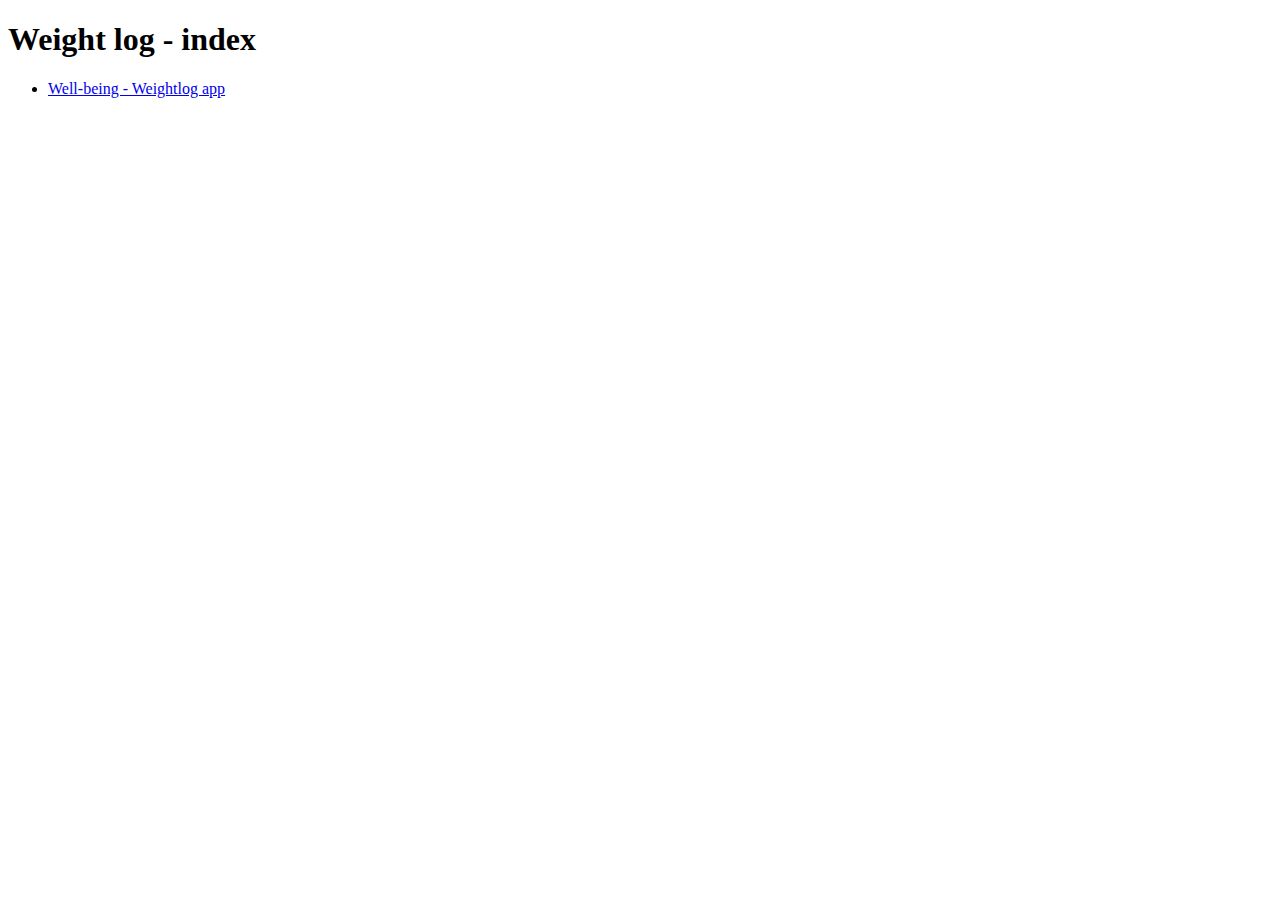
<file: src/main/resources/templates/index.html>
<!DOCTYPE html>
<html lang="en" xmlns="http://www.w3.org/1999/xhtml" xmlns:th="https://www.thymeleaf.org">
    <head>
        <meta charset="UTF-8">
        <meta name="viewport" content="width=device-width, initial-scale=1.0">
        <meta http-equiv="X-UA-Compatible" content="ie=edge">
        <title>My Website</title>
        <link th:href="@{/styles/main.css}" rel="stylesheet" />
        <!--        <link rel="icon" href="./favicon.ico" type="image/x-icon">-->
    </head>
    <body>
        <main>
            <h1>Weight log - index</h1>
        </main>
        <section>
            <ul>
                <li>
                    <a href="/hi-zone-api/station/ui/wellbeing/weightlog">Well-being - Weightlog app</a>
                </li>
            </ul>
        </section>
    </body>
</html>
</file>
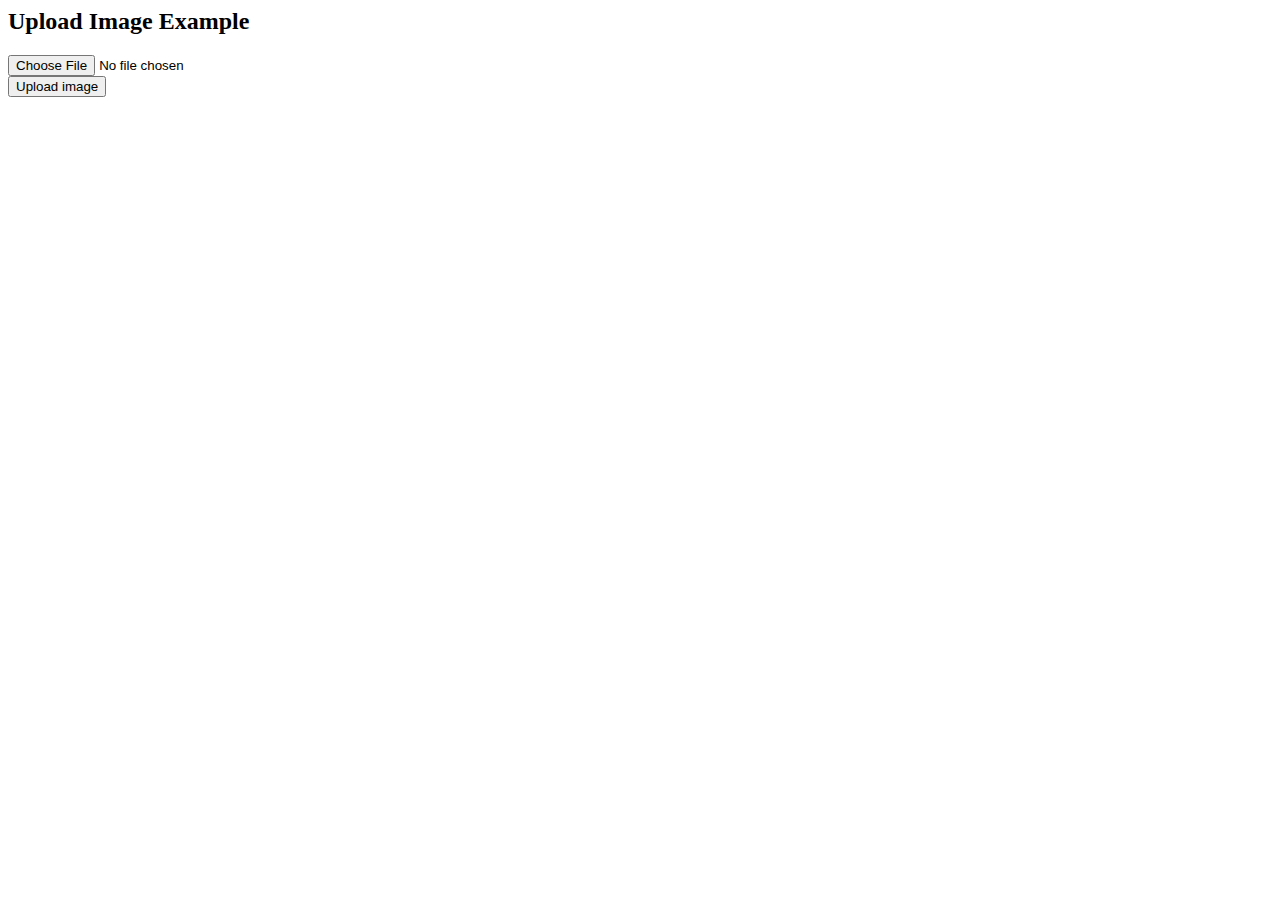
<file: src/main/resources/templates/imageupload/index.html>
<body xmlns:th="http://www.w3.org/1999/xhtml">
<section class="my-5">
    <div class="container">
        <div class="row">
            <div class="col-md-8 mx-auto">
                <h2>Upload Image Example</h2>
                <p th:text="${message}" th:if="${message ne null}" class="alert alert-primary"></p>
                <form method="post" th:action="@{/ui/workouttrack/upload}" enctype="multipart/form-data">
                    <div class="form-group">
                        <input type="file" name="image" accept="image/*" class="form-control-file">
                    </div>
                    <button type="submit" class="btn btn-primary">Upload image</button>
                </form>
                <span th:if="${msg != null}" th:text="${msg}"></span>
            </div>
        </div>
    </div>
</section>
</body>
</file>
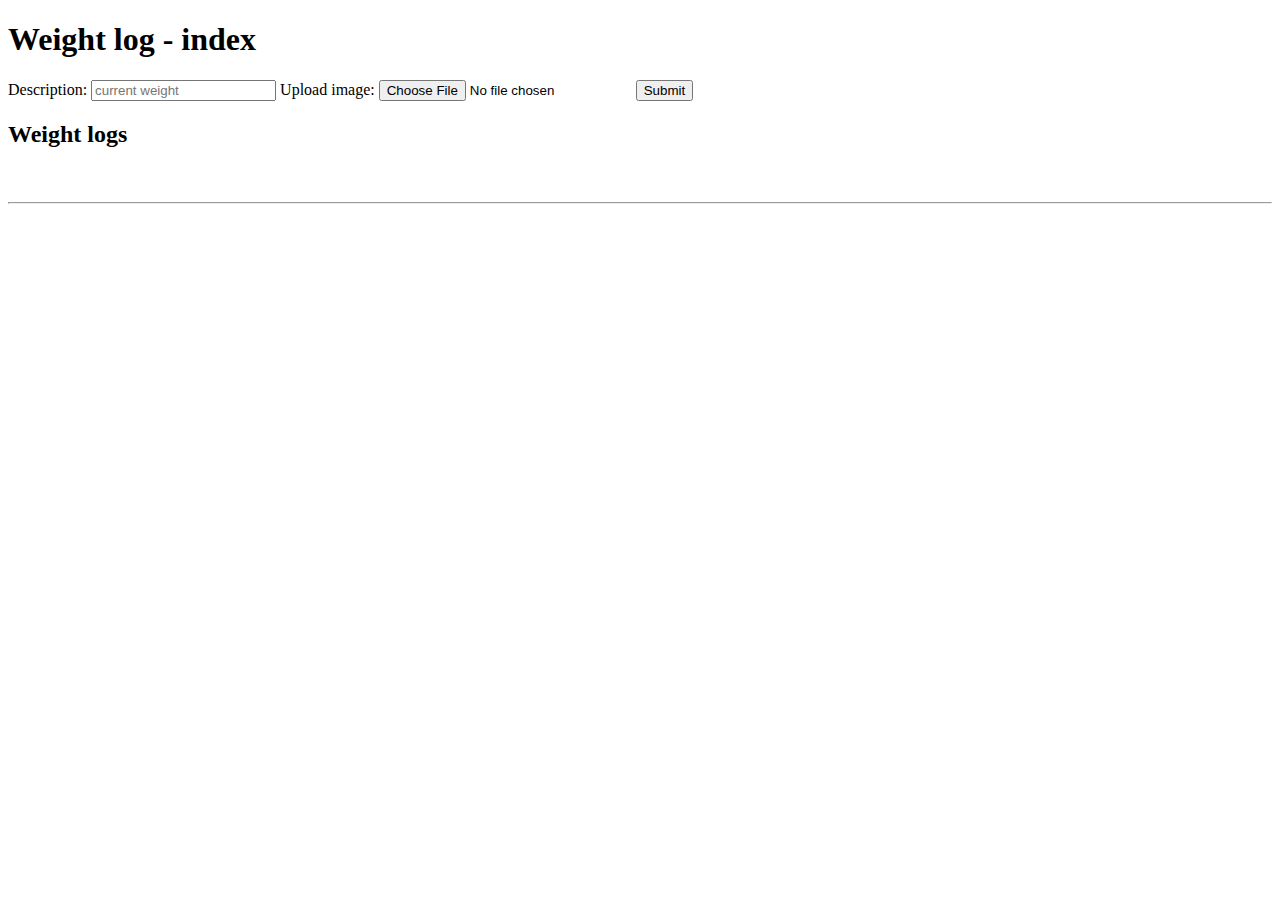
<file: src/main/resources/templates/wellbeing/weightlog/index.html>
<!DOCTYPE html>
<html lang="en" xmlns="http://www.w3.org/1999/xhtml" xmlns:th="https://www.thymeleaf.org">
    <head>
        <meta charset="UTF-8">
        <meta name="viewport" content="width=device-width, initial-scale=1.0">
        <meta http-equiv="X-UA-Compatible" content="ie=edge">
        <title>My Website</title>
        <link th:href="@{/styles/main.css}" rel="stylesheet" />
<!--        <link rel="icon" href="./favicon.ico" type="image/x-icon">-->
    </head>
    <body>
        <main>
            <h1 class="weight-log__page-title">Weight log - index</h1>

            <section class="weight-log__form-section">
                <form
                        class="weight-log__form"
                        method="post"
                        th:action="@{/wellbeing/weightlog}"
                        enctype="multipart/form-data">
                    <label class="weight-log__form__label">
                        Description:
                        <input
                                class="weight-log__form__text-input"
                                name="description"
                                placeholder="current weight"
                                type="text" />
                    </label>

                    <label class="weight-log__form__label">
                        Upload image:
                        <input
                                class="weight-log__form__image-input"
                                type="file"
                                name="image"
                                accept="image/*" />
                    </label>
                    <input
                            class="weight-log__form__submit"
                            value="Submit"
                            type="submit" />
                </form>
            </section>

            <section class="weight-log__log-list">
                <h2 class="weight-log__list-title">Weight logs</h2>
                <div class="weight-log__log-list__log" th:each="log: ${weightLogs}">
                    <p class="weight-log__log-description" th:text="${log.description}"></p>
                    <img
                            class="weight-log__log-image"
                            th:if="${!#strings.isEmpty(log.imageUrl)}"
                            th:src="${log.imageUrl}" />
                    <p th:text="${log.createdAt}"></p>
                    <hr class="weight-log__log-separator" />
                </div>
            </section>
        </main>
    </body>
</html>
</file>
